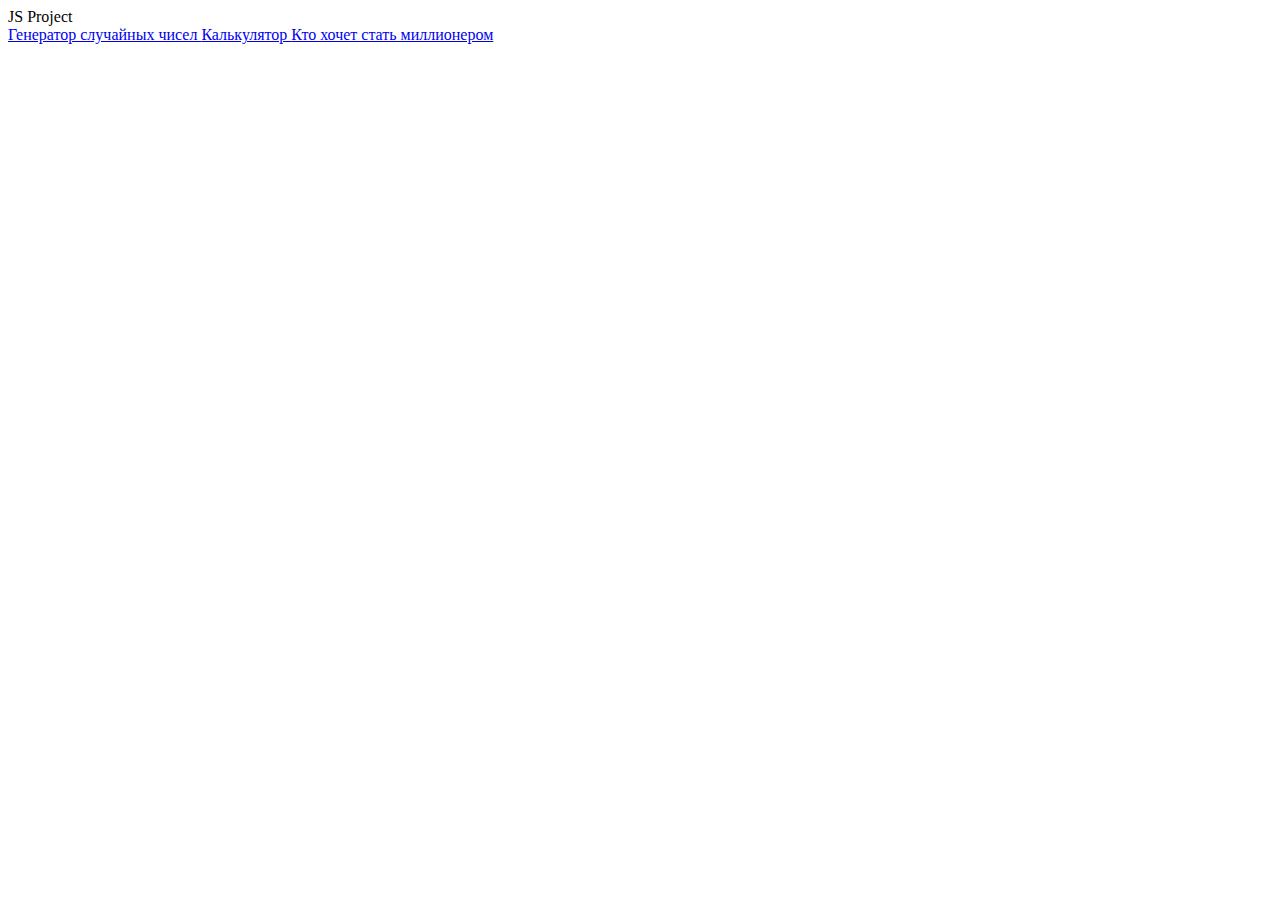
<file: index.html>
<!doctype html>
<html lang="ru">
<head>
    <!-- Website on GitHub: https://wpbit.github.io/project-js/ -->
    <meta charset="UTF-8">
    <meta name="viewport"
          content="width=device-width, user-scalable=no, initial-scale=1.0, maximum-scale=1.0, minimum-scale=1.0">
    <meta http-equiv="X-UA-Compatible" content="ie=edge">
    <!-- Bootstrap CSS -->
    <link rel="stylesheet" href="https://cdn.jsdelivr.net/npm/bootstrap@4.6.1/dist/css/bootstrap.min.css" integrity="sha384-zCbKRCUGaJDkqS1kPbPd7TveP5iyJE0EjAuZQTgFLD2ylzuqKfdKlfG/eSrtxUkn" crossorigin="anonymous">
    <title>JS Project</title>
</head>
<body>

<nav class="navbar navbar-dark bg-info">
    <span class="navbar-brand">JS Project</span>
</nav>

<main>
    <div class="container">
        <div class="row mt-5">
            <div class="col-md-3"></div>
            <div class="col-md-6 text-center">
                <a href="random.html" role="button" class="btn btn-lg btn-outline-success btn-block mt-3">
                    Генератор случайных чисел
                </a>
                <a href="calculator.html" role="button" class="btn btn-lg btn-outline-success btn-block mt-3">
                    Калькулятор
                </a>
                <a href="millionaire.html" role="button" class="btn btn-lg btn-outline-success btn-block mt-3">
                    Кто хочет стать миллионером
                </a>
            </div>
            <div class="col-md-3"></div>
        </div>
    </div>
</main>

</body>
</html>
</file>
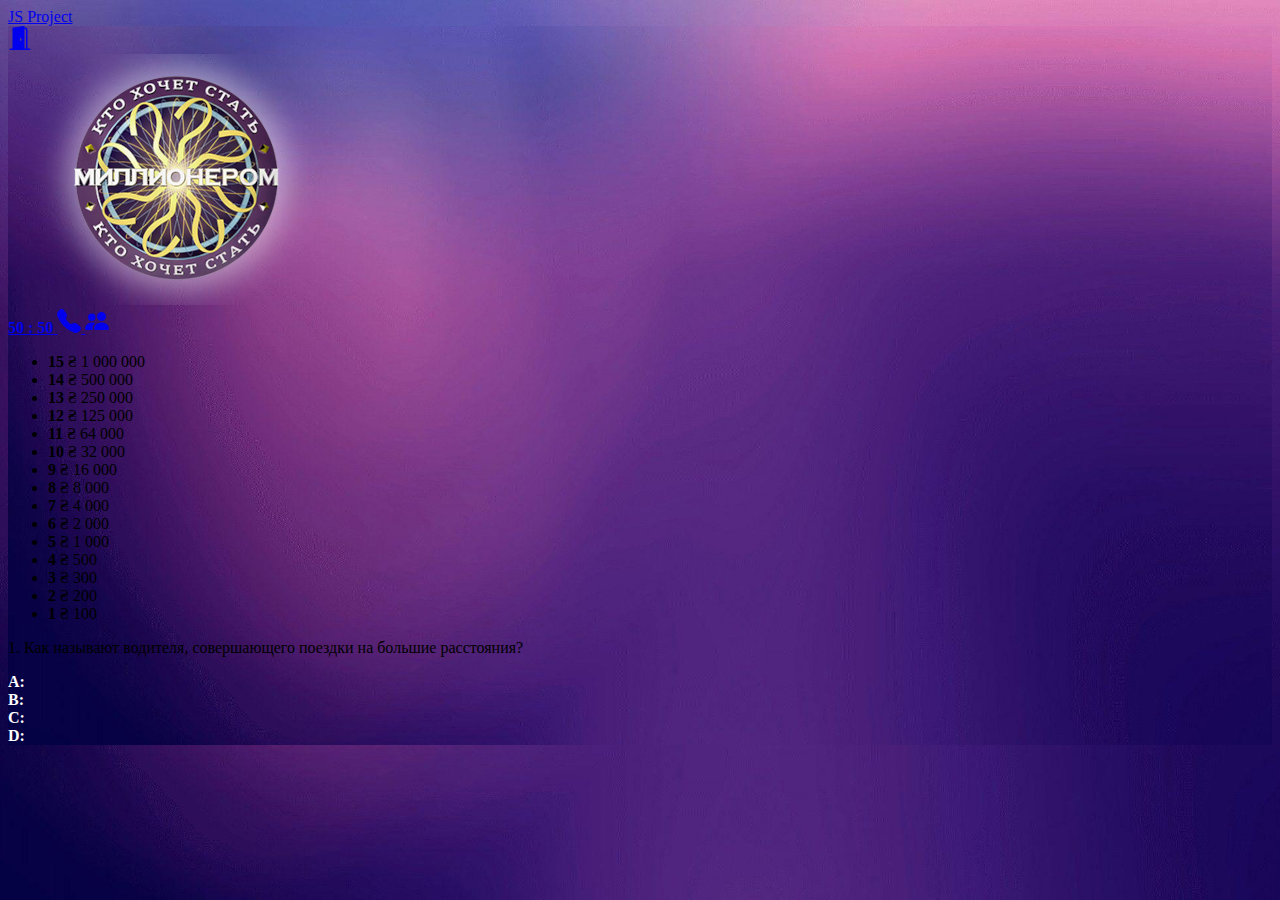
<file: millionaire.html>
<!doctype html>
<html lang="ru" class="bg-mil">
<head>
    <meta charset="UTF-8">
    <meta name="viewport"
          content="width=device-width, user-scalable=no, initial-scale=1.0, maximum-scale=1.0, minimum-scale=1.0">
    <meta http-equiv="X-UA-Compatible" content="ie=edge">
    <!-- Bootstrap CSS -->
    <link rel="stylesheet" href="https://cdn.jsdelivr.net/npm/bootstrap@4.6.1/dist/css/bootstrap.min.css" integrity="sha384-zCbKRCUGaJDkqS1kPbPd7TveP5iyJE0EjAuZQTgFLD2ylzuqKfdKlfG/eSrtxUkn" crossorigin="anonymous">
    <link href="css/style.css" rel="stylesheet">
    <title>JS Project - Кто хочет стать миллионером</title>
</head>
<body class="bg-transparent">

<nav class="navbar navbar-dark bg-info">
    <a class="navbar-brand" href="index.html">JS Project</a>
</nav>

<div class="bg-mil pl-2 pr-2">

    <main>
        <div class="container mt-3">
            <div class="row">

                <div class="col-md-3 text-center text-white mt-4">
                    <a href="index.html" role="button" class="btn btn-outline-light rounded-circle pl-3 pr-3">
                        <svg xmlns="http://www.w3.org/2000/svg" width="24" height="24" fill="currentColor" class="bi bi-door-open-fill" viewBox="0 0 16 16">
                            <path d="M1.5 15a.5.5 0 0 0 0 1h13a.5.5 0 0 0 0-1H13V2.5A1.5 1.5 0 0 0 11.5 1H11V.5a.5.5 0 0 0-.57-.495l-7 1A.5.5 0 0 0 3 1.5V15H1.5zM11 2h.5a.5.5 0 0 1 .5.5V15h-1V2zm-2.5 8c-.276 0-.5-.448-.5-1s.224-1 .5-1 .5.448.5 1-.224 1-.5 1z"/>
                        </svg>
                    </a>
                    <br>
                    <div id="countTime" class="mt-5 display-4"></div>
                    <div id="infoBlock" class="mt-5 h5"></div>
                </div>

                <div class="col-md-6 text-center">
                    <img src="images/fake_millionaire-2.png" class="img-fluid" alt="millionaire">
                    <br>
                    <a href="#" role="button" id="help5050" class="btn btn-outline-light rounded-circle pt-2 pb-2 pl-1 pr-1 mr-3" onclick="help5050()">
                        <b>50 : 50</b>
                    </a>
                    <a href="#" role="button" id="helpCall" class="btn btn-outline-light rounded-circle pl-3 pr-3 mr-3" onclick="helpCall()">
                        <svg xmlns="http://www.w3.org/2000/svg" width="24" height="24" fill="currentColor" class="bi bi-telephone-fill" viewBox="0 0 16 16">
                            <path fill-rule="evenodd" d="M1.885.511a1.745 1.745 0 0 1 2.61.163L6.29 2.98c.329.423.445.974.315 1.494l-.547 2.19a.678.678 0 0 0 .178.643l2.457 2.457a.678.678 0 0 0 .644.178l2.189-.547a1.745 1.745 0 0 1 1.494.315l2.306 1.794c.829.645.905 1.87.163 2.611l-1.034 1.034c-.74.74-1.846 1.065-2.877.702a18.634 18.634 0 0 1-7.01-4.42 18.634 18.634 0 0 1-4.42-7.009c-.362-1.03-.037-2.137.703-2.877L1.885.511z"/>
                        </svg>
                    </a>
                    <a href="#" role="button" id="helpAuditory" class="btn btn-outline-light rounded-circle pl-3 pr-3" onclick="helpAuditory()">
                        <svg xmlns="http://www.w3.org/2000/svg" width="24" height="24" fill="currentColor" class="bi bi-people-fill" viewBox="0 0 16 16">
                            <path d="M7 14s-1 0-1-1 1-4 5-4 5 3 5 4-1 1-1 1H7zm4-6a3 3 0 1 0 0-6 3 3 0 0 0 0 6z"/>
                            <path fill-rule="evenodd" d="M5.216 14A2.238 2.238 0 0 1 5 13c0-1.355.68-2.75 1.936-3.72A6.325 6.325 0 0 0 5 9c-4 0-5 3-5 4s1 1 1 1h4.216z"/>
                            <path d="M4.5 8a2.5 2.5 0 1 0 0-5 2.5 2.5 0 0 0 0 5z"/>
                        </svg>
                    </a>
                </div>

                <div class="col-md-3 mt-4 small">
                    <ul class="list-unstyled text-right">
                        <li id="sum15" class="text-white"><b>15</b> ₴ 1 000 000</li>
                        <li id="sum14" class="text-warning"><b>14</b> ₴ 500 000</li>
                        <li id="sum13" class="text-warning"><b>13</b> ₴ 250 000</li>
                        <li id="sum12" class="text-warning"><b>12</b> ₴ 125 000</li>
                        <li id="sum11" class="text-warning"><b>11</b> ₴ 64 000</li>

                        <li id="sum10" class="text-white"><b>10</b> ₴ 32 000</li>
                        <li id="sum9" class="text-warning"><b>9</b> ₴ 16 000</li>
                        <li id="sum8" class="text-warning"><b>8</b> ₴ 8 000</li>
                        <li id="sum7" class="text-warning"><b>7</b> ₴ 4 000</li>
                        <li id="sum6" class="text-warning"><b>6</b> ₴ 2 000</li>

                        <li id="sum5" class="text-white"><b>5</b> ₴ 1 000</li>
                        <li id="sum4" class="text-warning"><b>4</b> ₴ 500</li>
                        <li id="sum3" class="text-warning"><b>3</b> ₴ 300</li>
                        <li id="sum2" class="text-warning"><b>2</b> ₴ 200</li>
                        <li id="sum1" class="text-warning"><b>1</b> ₴ 100</li>
                    </ul>
                </div>

            </div>

            <div class="row">
                <div class="col-md-1 mt-4"></div>
                <div class="col-md-10 rounded-pill border border-white text-white text-center mt-4">
                    <p id="question" class="mt-1">Вопрос</p>
                </div>
                <div class="col-md-1 mt-4"></div>
            </div>

            <div class="row align-items-center">
                <div class="col-md-1 mt-4"></div>
                <div id="blockA" class="col-md-4 rounded-pill border border-white text-white pt-1 pb-2 mt-4 answer">
                    <a href="#" role="button" class="stretched-link" onclick="selectAnswer('A')">
                        <span class="text-warning"><b>A:</b></span>
                        <span id="answerA"></span>
                    </a>
                </div>
                <div class="col-md-2 text-white mt-4">
                    <div class="border-top border-white d-none d-md-block"></div>
                </div>
                <div id="blockB" class="col-md-4 rounded-pill border border-white text-white pt-1 pb-2 mt-4 answer">
                    <a href="#" role="button" class="stretched-link" onclick="selectAnswer('B')">
                        <span class="text-warning"><b>B:</b></span>
                        <span id="answerB"></span>
                    </a>
                </div>
                <div class="col-md-1 mt-4"></div>
            </div>

            <div class="row align-items-center">
                <div class="col-md-1 mt-4"></div>
                <div id="blockC" class="col-md-4 rounded-pill border border-white text-white pt-1 pb-2 mt-4 answer">
                    <a href="#" role="button" class="stretched-link" onclick="selectAnswer('C')">
                        <span class="text-warning"><b>C:</b></span>
                        <span id="answerC"></span>
                    </a>
                </div>
                <div class="col-md-2 text-white">
                    <div class="border-top border-white d-none d-md-block"></div>
                </div>
                <div id="blockD" class="col-md-4 rounded-pill border border-white text-white pt-1 pb-2 mt-4 answer">
                    <a href="#" role="button" class="stretched-link" onclick="selectAnswer('D')">
                        <span class="text-warning"><b>D:</b></span>
                        <span id="answerD"></span>
                    </a>
                </div>
                <div class="col-md-1 mt-4"></div>
            </div>


        </div>
    </main>

</div>

<script src="js/millionaire.js"></script>
</body>
</html>
</file>
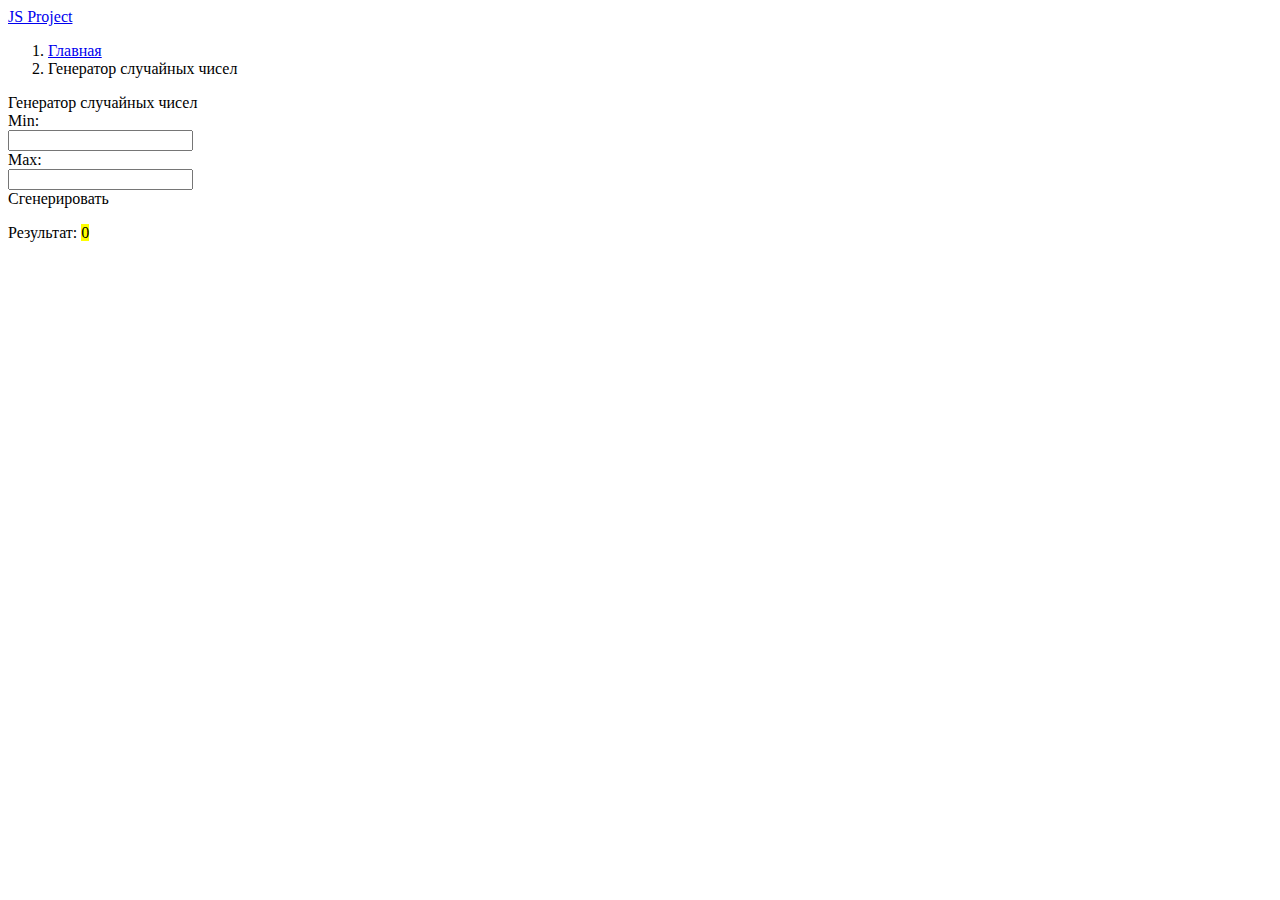
<file: random.html>
<!doctype html>
<html lang="ru">
<head>
    <meta charset="UTF-8">
    <meta name="viewport"
          content="width=device-width, user-scalable=no, initial-scale=1.0, maximum-scale=1.0, minimum-scale=1.0">
    <meta http-equiv="X-UA-Compatible" content="ie=edge">
    <!-- Bootstrap CSS -->
    <link rel="stylesheet" href="https://cdn.jsdelivr.net/npm/bootstrap@4.6.1/dist/css/bootstrap.min.css" integrity="sha384-zCbKRCUGaJDkqS1kPbPd7TveP5iyJE0EjAuZQTgFLD2ylzuqKfdKlfG/eSrtxUkn" crossorigin="anonymous">
    <title>JS Project - Генератор случайных чисел</title>
</head>
<body>

<nav class="navbar navbar-dark bg-info">
    <a class="navbar-brand" href="index.html">JS Project</a>
</nav>

<nav aria-label="breadcrumb">
    <ol class="breadcrumb">
        <li class="breadcrumb-item"><a href="index.html">Главная</a></li>
        <li class="breadcrumb-item active" aria-current="page">Генератор случайных чисел</li>
    </ol>
</nav>

<main>
    <div class="container mt-5">
        <div class="row">
            <div class="col-md-3"></div>
            <div class="col-md-6">
                <div class="border">
                    <div class="p-3 bg-secondary text-white text-uppercase text-center">
                        Генератор случайных чисел
                    </div>
                    <form class="p-3">
                        <div class="form-group row">
                            <label for="inputMin" class="col-sm-2 col-form-label">Min:</label>
                            <div class="col-sm-10">
                                <input type="number" class="form-control form-control-lg" id="inputMin">
                            </div>
                        </div>
                        <div class="form-group row">
                            <label for="inputMax" class="col-sm-2 col-form-label">Max:</label>
                            <div class="col-sm-10">
                                <input type="number" class="form-control form-control-lg" id="inputMax">
                            </div>
                        </div>
                        <div class="text-center mt-4">
                            <a role="button" id="generateRandNum" class="btn btn-lg btn-success" onclick="generateRandNum()">
                                Сгенерировать
                            </a>
                        </div>
                    </form>
                    <div class="bg-light">
                        <p class="p-4 h5">
                            Результат: <mark id="result" class="h4">0</mark>
                        </p>
                    </div>
                </div>
            </div>
            <div class="col-md-3"></div>
        </div>
    </div>
</main>

<script src="js/random.js"></script>
</body>
</html>
</file>
<file: css/style.css>
.bg-mil {
    background-image: url('../images/millionaire-bg.jpg');
    background-position: center;
    background-repeat: no-repeat;
    background-size: cover;
    height: 100%;
}
.bg-darkorange {
    background-color: darkorange;
}
.active-sum {
    background-color: darkorange;
    color: #000;
    padding: 5px;
}

/* Answer Block */
.answer a {
    color: #ffffff;
    text-decoration: none;
}
.answer a:hover {
    color: #000000;
}
.answer:hover {
    background-color: darkorange;
}
.answer-selected {
    background-color: darkorange;
}
.badge {
    font-size: unset;
}

/*ICONS*/
.icons-rounded-circle-grey {
    width: 48px;
    height: 48px;
    background-color: #e9e9e9;
    border: 1px solid whitesmoke;
}
.icons-rounded-circle-grey:hover {
    background-color: #dddddd;
}
.icons-rounded-circle-green {
    width: 48px;
    height: 48px;
    background-color: #c0ecc7;
    border: 1px solid whitesmoke;
}
.icons-rounded-circle-green:hover {
    background-color: #afdbb6;
}
.bg-lightblue {
    background-color: #f2e1e4;
}
</file>
